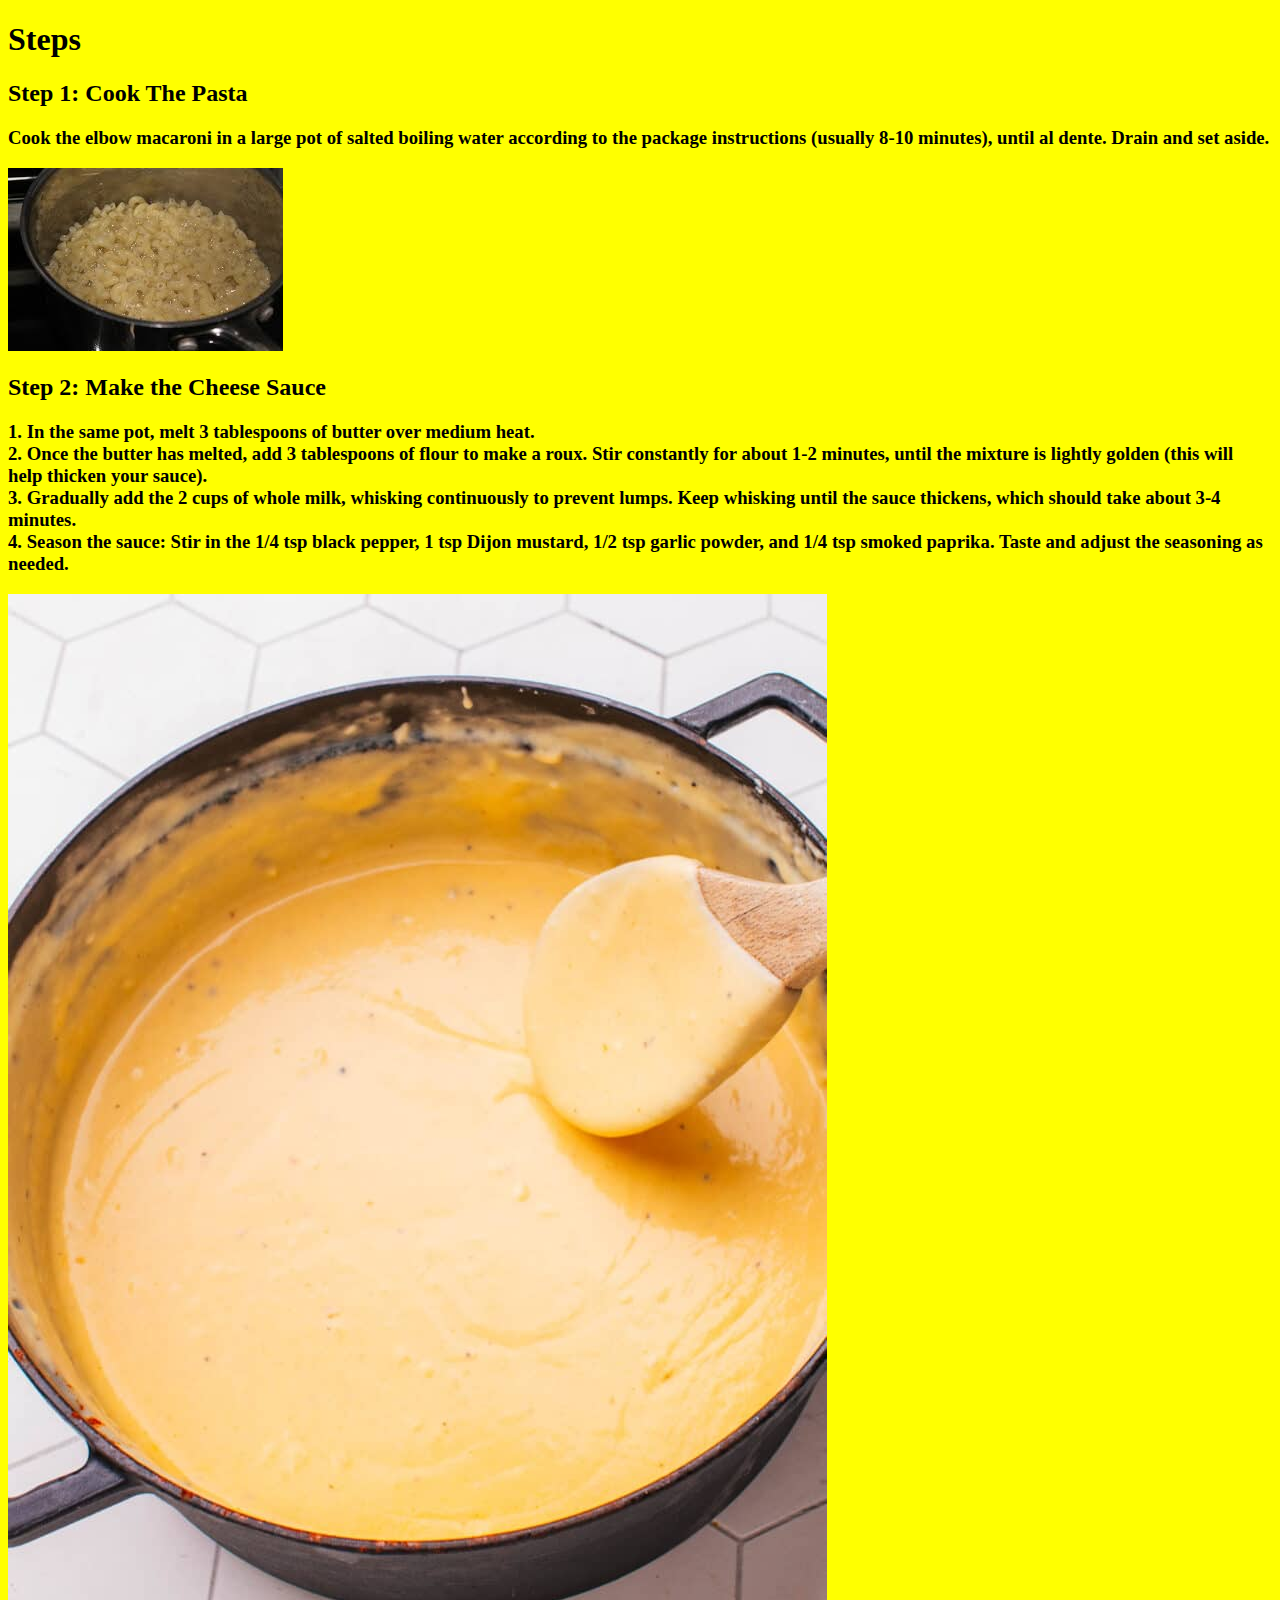
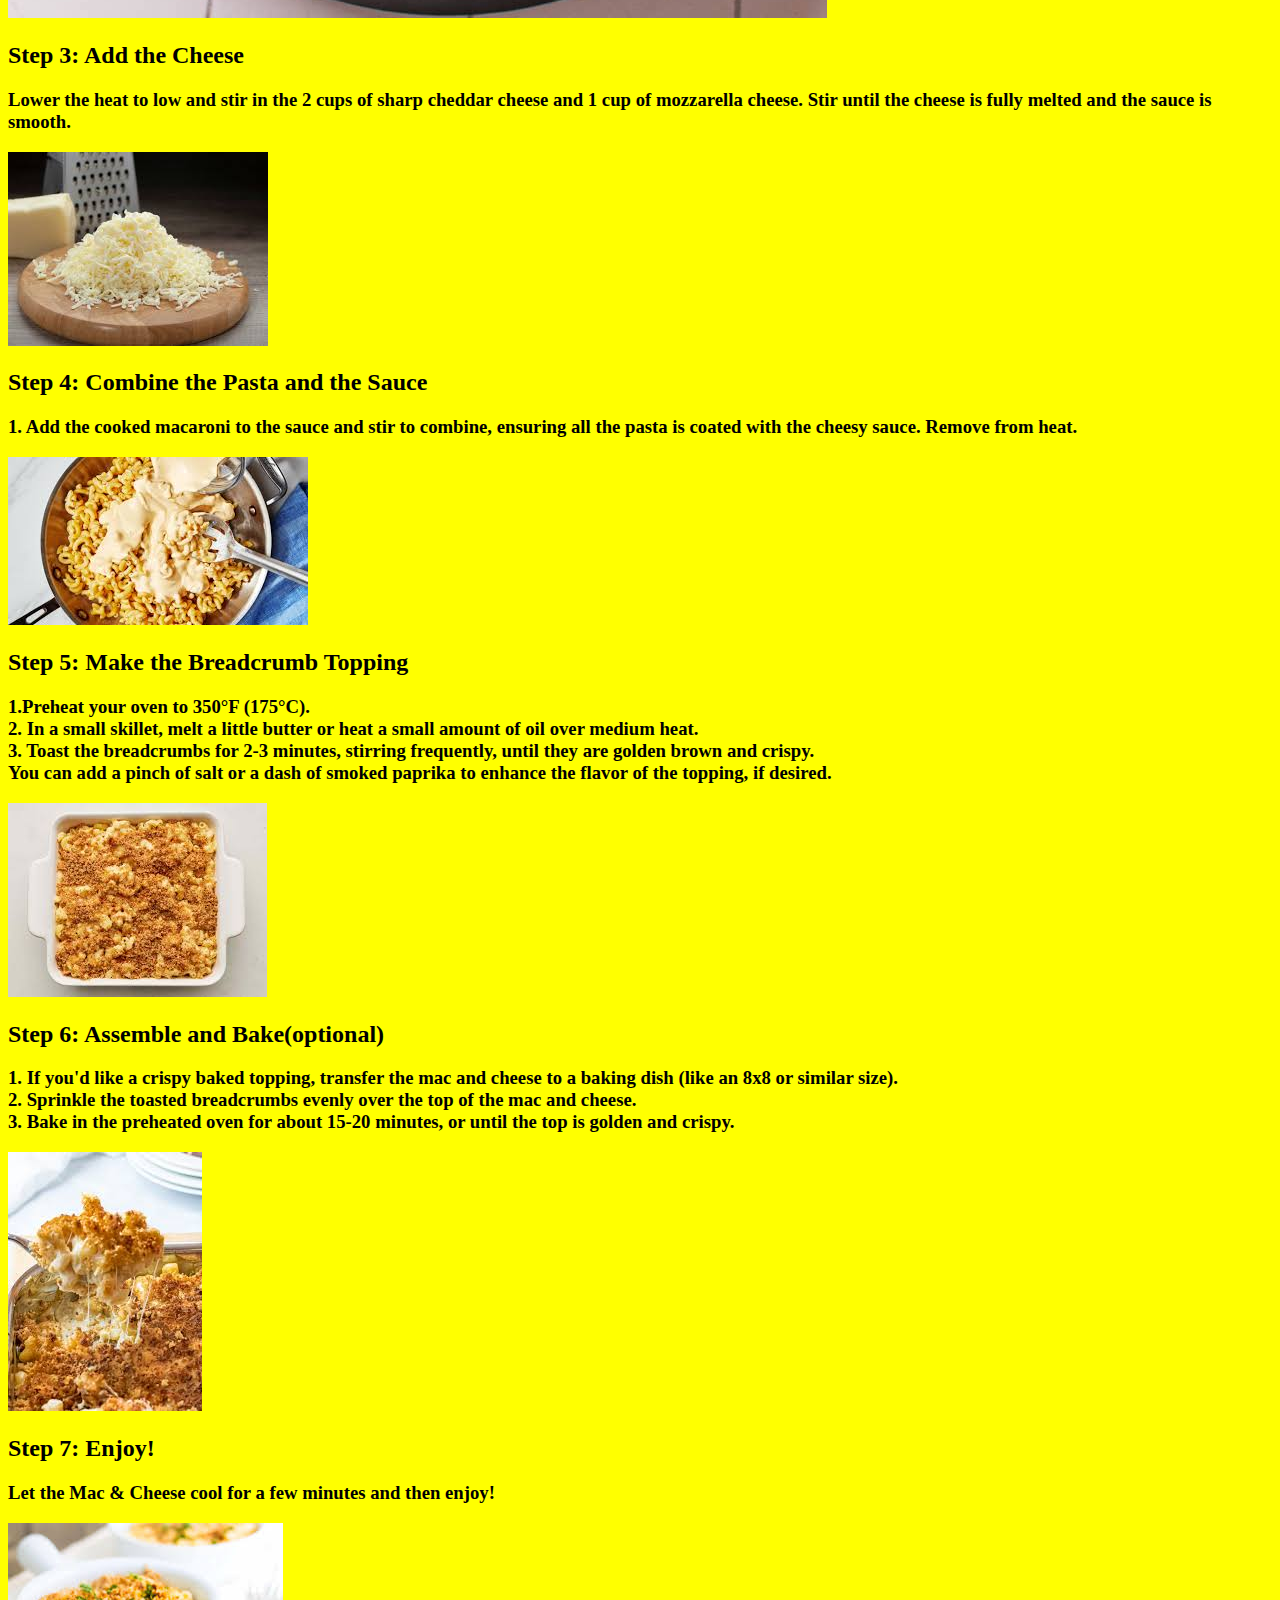
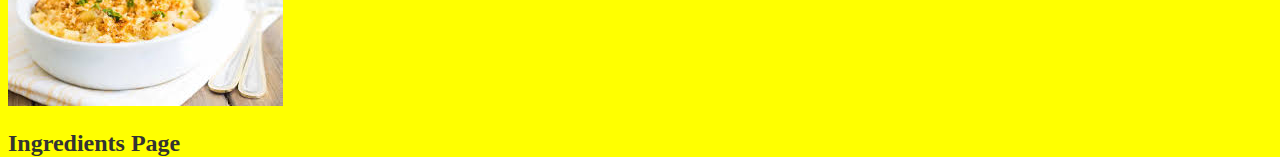
<file: index.html>
<!DOCTYPE html>
<html>
    <head><link rel="stylesheet" href="mystyle.css"></head>
    <body>
        <h1>Steps</h1>
        <h2> Step 1: Cook The Pasta</h2>
        <h3> Cook the elbow macaroni in a large pot of salted 
            boiling water according to the package 
            instructions (usually 8-10 minutes), until al dente. Drain and set aside.
        </h3>
        <img src="cookingpasta.jpg" alt="cookingpasta picture">
        <h2>Step 2: Make the Cheese Sauce</h2>
        <h3>1. In the same pot, melt 3 tablespoons of butter over medium heat.<br>
            2. Once the butter has melted, add 3 tablespoons of flour to make a roux. Stir constantly for about 1-2 minutes, until the mixture is lightly golden (this will help thicken your sauce).<br>
            3. Gradually add the 2 cups of whole milk, whisking continuously to prevent lumps. Keep whisking until the sauce thickens, which should take about 3-4 minutes.<br>
            4. Season the sauce: Stir in the 1/4 tsp black pepper, 1 tsp Dijon mustard, 1/2 tsp garlic powder, and 1/4 tsp smoked paprika. Taste and adjust the seasoning as needed.
        </h3>
        <img src="cheesesauce.jpg" alt="cheesesauce" style="width: 20 %">
        <h2>Step 3: Add the Cheese</h2>
        <h3>
            Lower the heat to low and stir in the 2 cups of sharp cheddar cheese 
            and 1 cup of mozzarella cheese. Stir until the cheese is fully melted 
            and the sauce is smooth.</h3>
        <img src="mozarellacheese.jpg" alt="mozarellacheese picture" style="width: 30 %">
        <h2> Step 4: Combine the Pasta and the Sauce</h2>
        <h3> 1. Add the cooked macaroni to the sauce and stir to combine, 
            ensuring all the pasta is coated with the cheesy sauce. 
            Remove from heat.</h3>
            <img src="combiningPastaAndCheeseSauce.jpg" alt="poursauce" style="width: 30 %">
        <h2> Step 5: Make the Breadcrumb Topping</h2>
        <h3>
            1.Preheat your oven to 350°F (175°C).<br>
            2. In a small skillet, melt a little butter or heat a small amount of oil over medium heat.<br>
            3. Toast the breadcrumbs for 2-3 minutes, stirring frequently, 
            until they are golden brown and crispy. <br>You can add a pinch of salt 
            or a dash of smoked paprika to enhance the flavor of the topping, if desired.
        </h3>
        <img src="breadcrumbMacandCheese.jpg" alt="breadcrumbs">
        <h2> Step 6: Assemble and Bake(optional)</h2>
        <h3> 1. If you'd like a crispy baked topping, transfer the mac and cheese to a baking dish (like an 8x8 or similar size).<br>
            2. Sprinkle the toasted breadcrumbs evenly over the top of the mac and cheese.<br>
            3. Bake in the preheated oven for about 15-20 minutes, or until the top is golden and crispy.</h3>
            <img src="bakedmacandcheese.jpg" alt="bakedmacandcheese" style="width: 20 %">
    </body>
        <h2> Step 7: Enjoy!</h2>
        <h3> Let the Mac & Cheese cool for a few minutes and then enjoy!</h3>
        <img src="yummybakedmandn.jpg" alt="scrumptious" style="width: 20 %">
        <a href="https://codingdino6.github.io/macandcheeseingredients/"><h2 class="bottom-right"> Ingredients Page</h2></a>
</html>
</file>
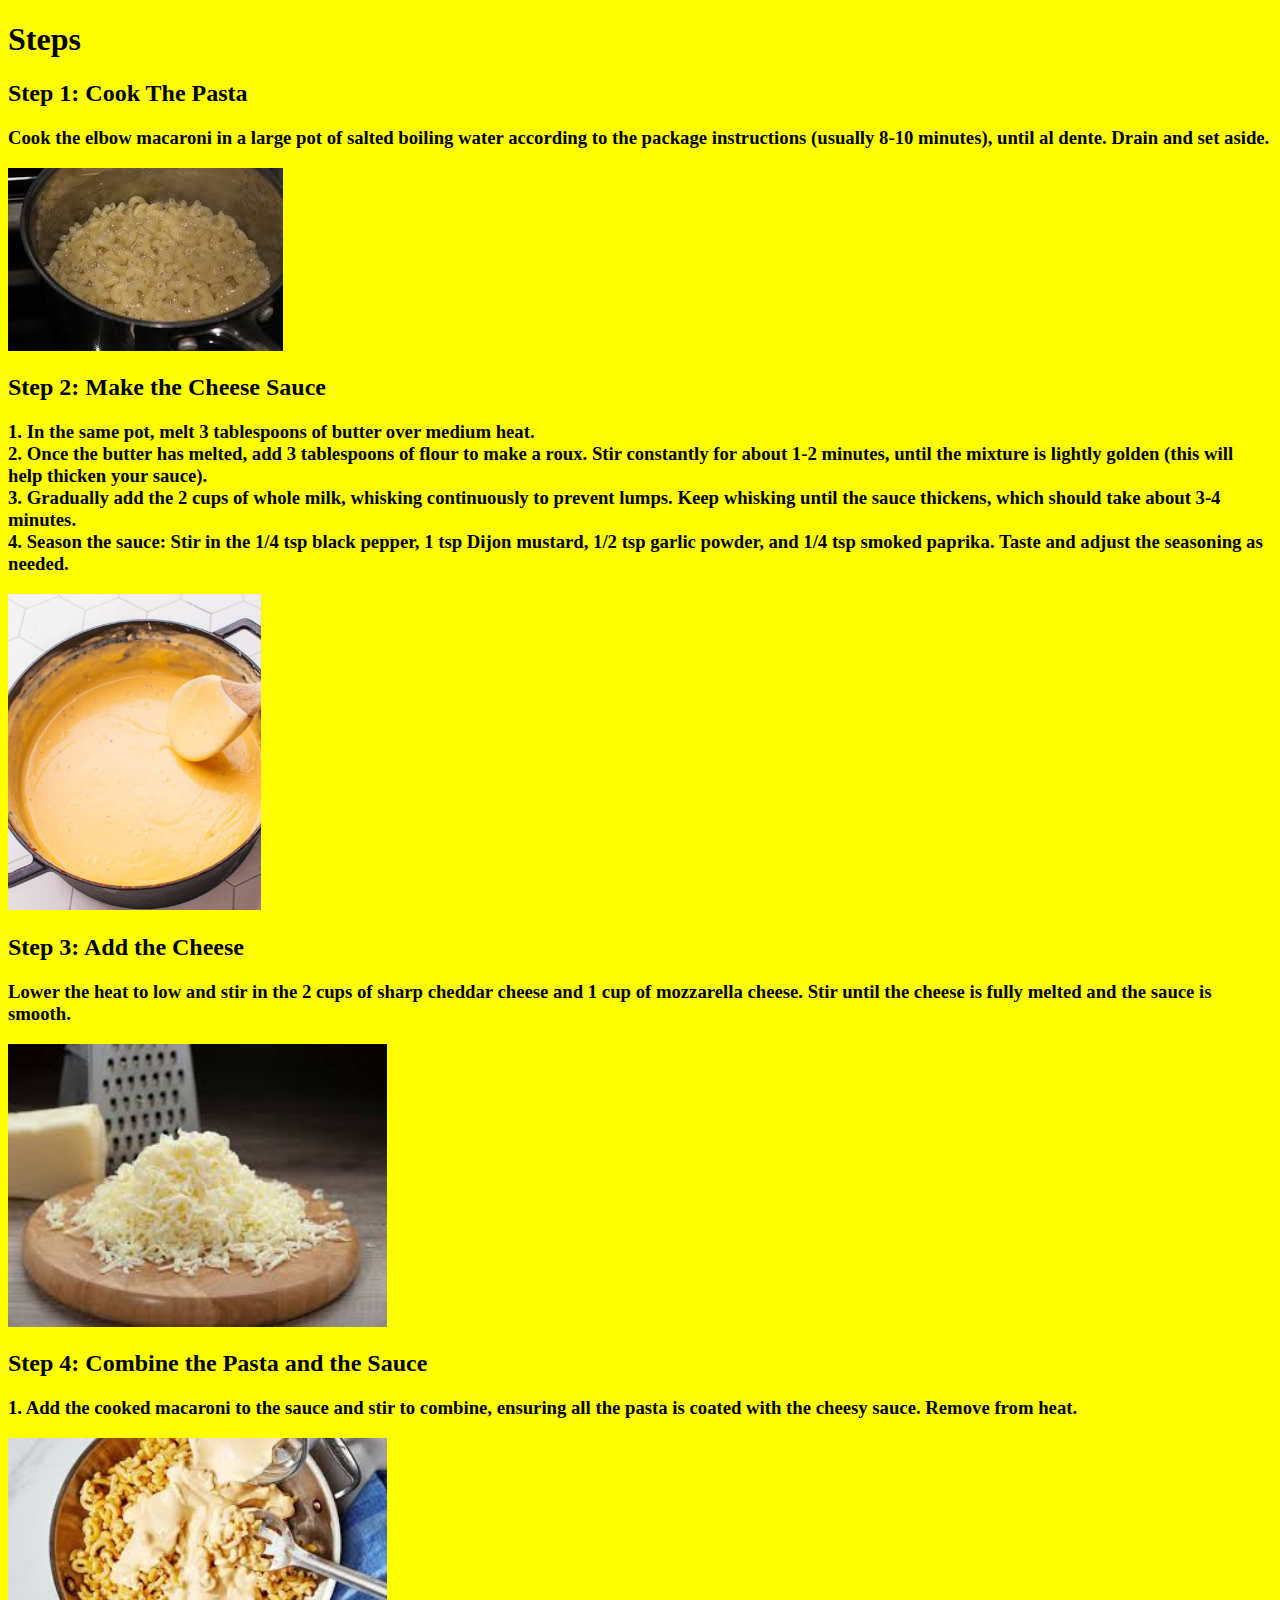
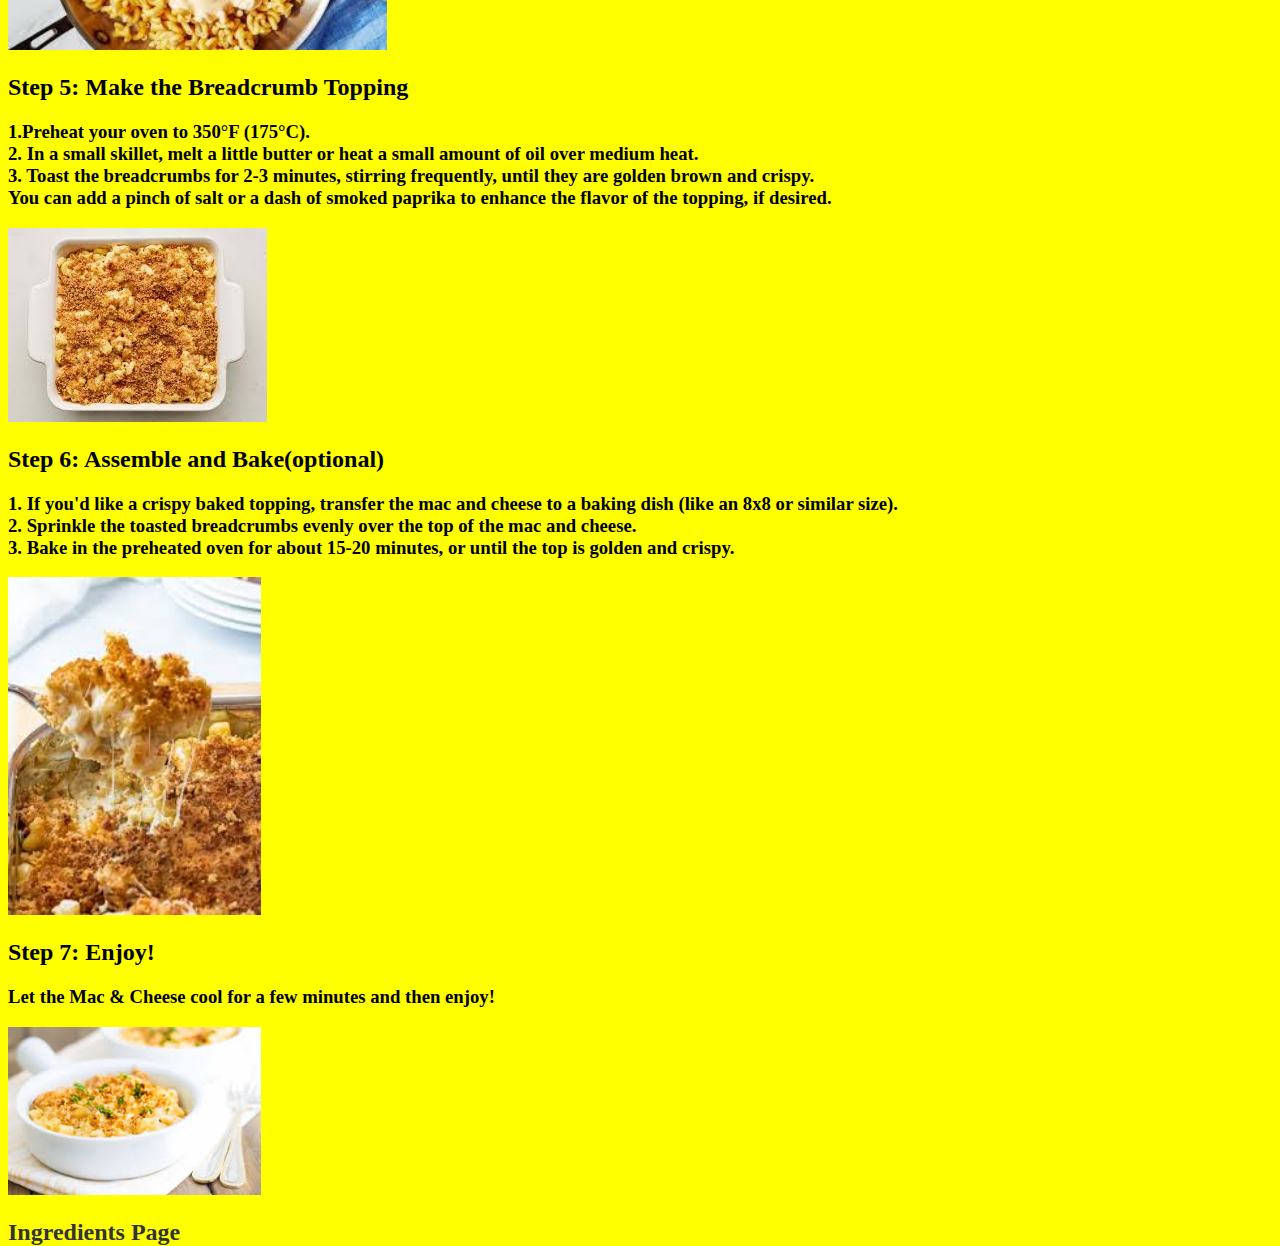
<file: thesteps.html>
<!DOCTYPE html>
<html>
    <head><link rel="stylesheet" href="mystyle.css"></head>
    <body>
        <h1>Steps</h1>
        <h2> Step 1: Cook The Pasta</h2>
        <h3> Cook the elbow macaroni in a large pot of salted 
            boiling water according to the package 
            instructions (usually 8-10 minutes), until al dente. Drain and set aside.
        </h3>
        <img src="cookingpasta.jpg" alt="cookingpasta picture">
        <h2>Step 2: Make the Cheese Sauce</h2>
        <h3>1. In the same pot, melt 3 tablespoons of butter over medium heat.<br>
            2. Once the butter has melted, add 3 tablespoons of flour to make a roux. Stir constantly for about 1-2 minutes, until the mixture is lightly golden (this will help thicken your sauce).<br>
            3. Gradually add the 2 cups of whole milk, whisking continuously to prevent lumps. Keep whisking until the sauce thickens, which should take about 3-4 minutes.<br>
            4. Season the sauce: Stir in the 1/4 tsp black pepper, 1 tsp Dijon mustard, 1/2 tsp garlic powder, and 1/4 tsp smoked paprika. Taste and adjust the seasoning as needed.
        </h3>
        <img src="cheesesauce.jpg" alt="cheesesauce" style="width: 20%">
        <h2>Step 3: Add the Cheese</h2>
        <h3>
            Lower the heat to low and stir in the 2 cups of sharp cheddar cheese 
            and 1 cup of mozzarella cheese. Stir until the cheese is fully melted 
            and the sauce is smooth.</h3>
        <img src="mozarellacheese.jpg" alt="mozarellacheese picture" style="width: 30%">
        <h2> Step 4: Combine the Pasta and the Sauce</h2>
        <h3> 1. Add the cooked macaroni to the sauce and stir to combine, 
            ensuring all the pasta is coated with the cheesy sauce. 
            Remove from heat.</h3>
            <img src="combiningPastaAndCheeseSauce.jpg" alt="poursauce" style="width: 30%">
        <h2> Step 5: Make the Breadcrumb Topping</h2>
        <h3>
            1.Preheat your oven to 350°F (175°C).<br>
            2. In a small skillet, melt a little butter or heat a small amount of oil over medium heat.<br>
            3. Toast the breadcrumbs for 2-3 minutes, stirring frequently, 
            until they are golden brown and crispy. <br>You can add a pinch of salt 
            or a dash of smoked paprika to enhance the flavor of the topping, if desired.
        </h3>
        <img src="breadcrumbMacandCheese.jpg" alt="breadcrumbs">
        <h2> Step 6: Assemble and Bake(optional)</h2>
        <h3> 1. If you'd like a crispy baked topping, transfer the mac and cheese to a baking dish (like an 8x8 or similar size).<br>
            2. Sprinkle the toasted breadcrumbs evenly over the top of the mac and cheese.<br>
            3. Bake in the preheated oven for about 15-20 minutes, or until the top is golden and crispy.</h3>
            <img src="bakedmacandcheese.jpg" alt="bakedmacandcheese" style="width: 20%">
    </body>
        <h2> Step 7: Enjoy!</h2>
        <h3> Let the Mac & Cheese cool for a few minutes and then enjoy!</h3>
        <img src="yummybakedmandn.jpg" alt="scrumptious" style="width: 20%">
        <a href="/Users/ranjanitheyagarajan/Documents/kaveesh/html/reicipe/reicipe.html"><h2 class="bottom-right"> Ingredients Page</h2></a>
</html>
</file>
<file: mystyle.css>
body{
    background-color: yellow;
}
.bottom-right {
    position: absolute;
    bottom: 10 px; 
    right: 10 px;  
    font-size: 20 px;
    color: #333;
}
</file>
